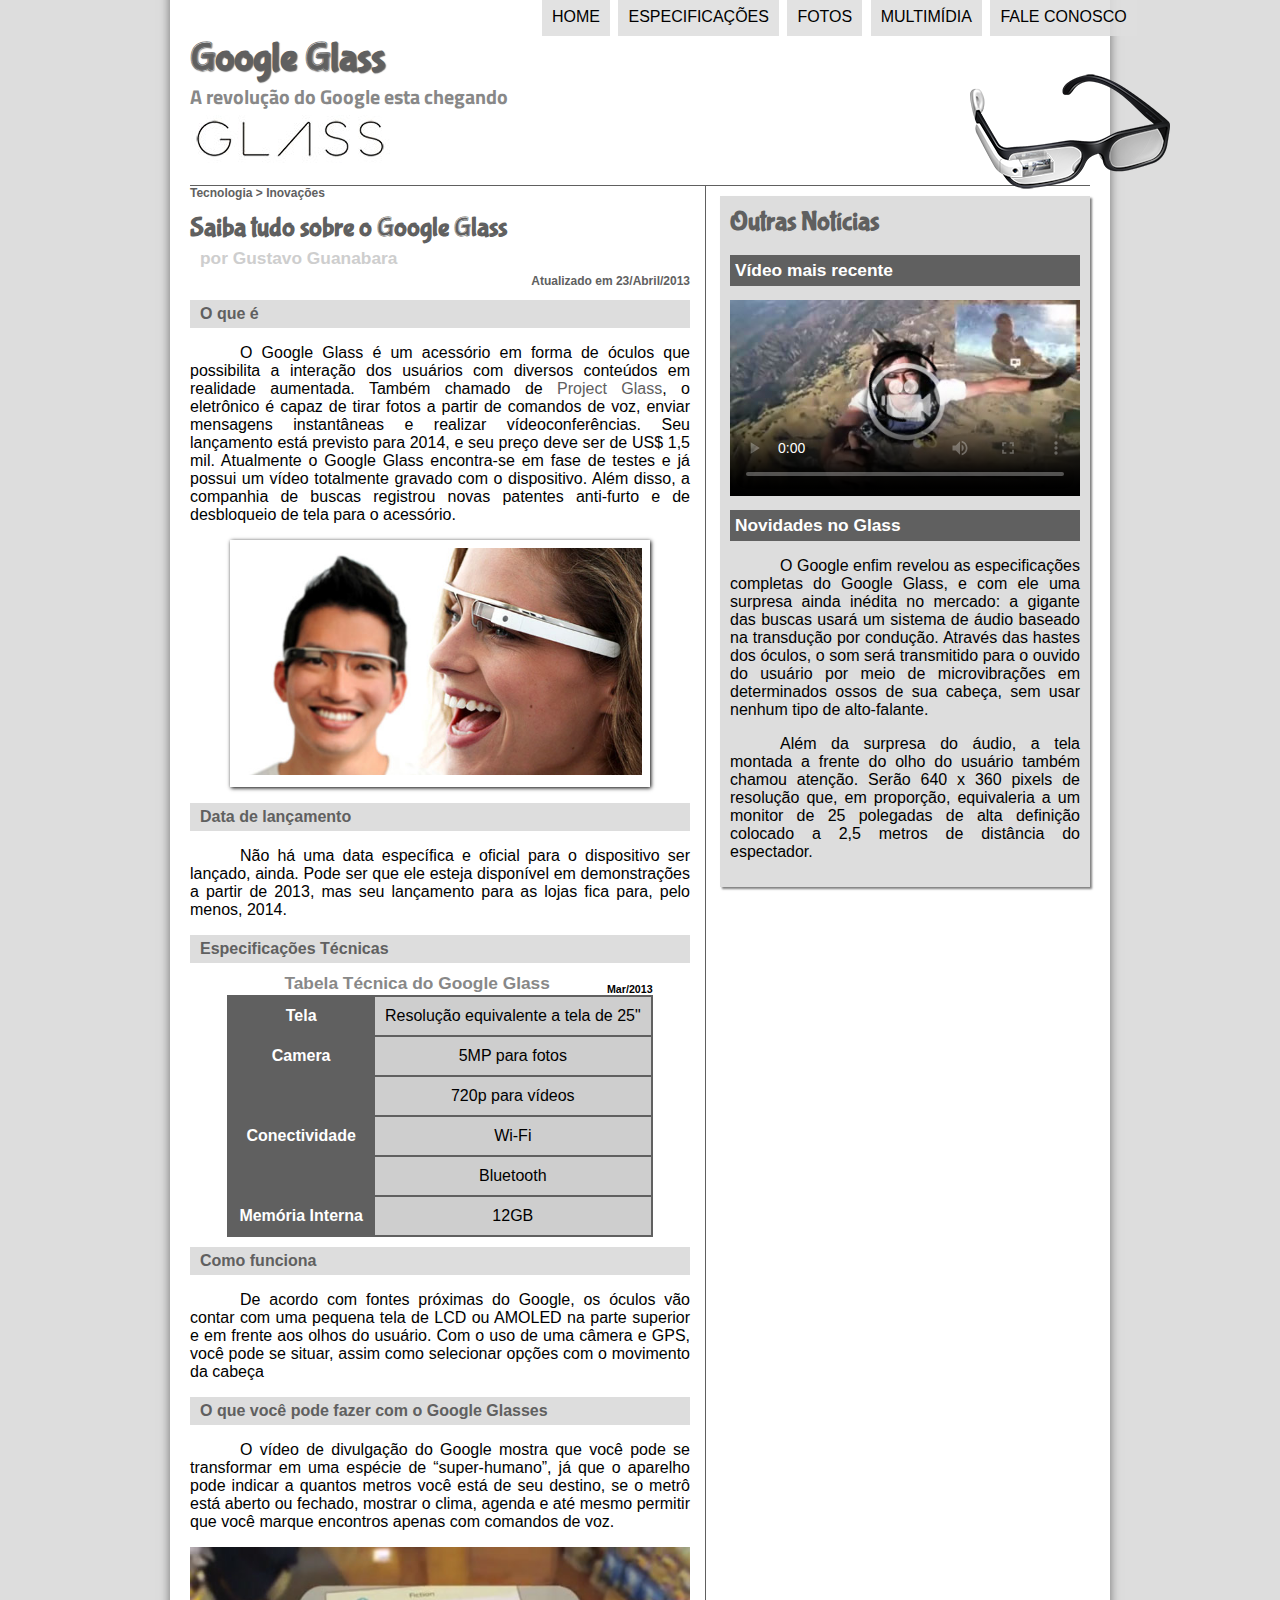
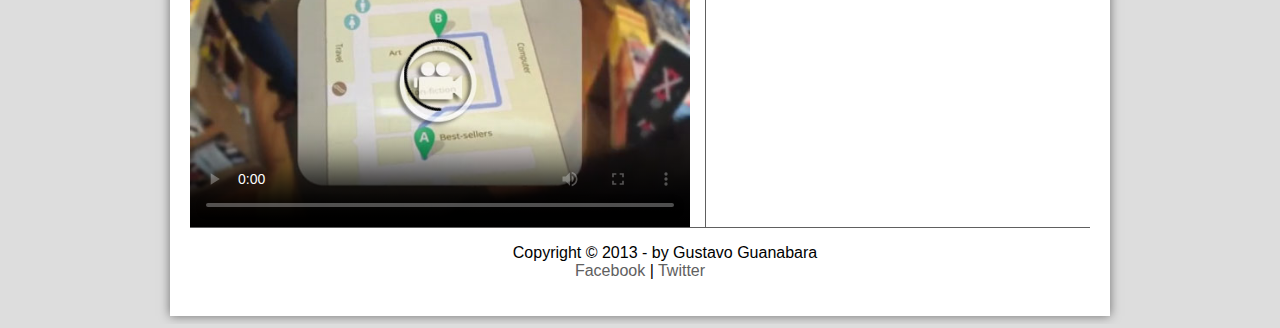
<file: index.html>
<!DOCTYPE html>
<html lang="pt-br">
<head>
    <meta charset="UTF-8">
    <meta http-equiv="X-UA-Compatible" content="IE=edge">
    <meta name="viewport" content="width=device-width, initial-scale=1.0">
    <title>Tudo sobre Google Glass</title>
   <link rel="stylesheet"  href="_css/estilo.css">

</head>
<script src="_javascript/funcoes.js" src="_javascript/funcoes.js"></script>

<body>
    <div id="interface">
       
        <header id="cabecalho">
        <hgroup>
        <h1> Google Glass</h1>
        <h2> A revolução do Google esta chegando</h2>
    </hgroup>
   <img id="icone" src="_imagens/glass-oculos-preto-peq.png"  alt="oculos glass preto pequeno">

<nav id="menu">

<h1>Menu Principal</h1>
    <ul>
    <li onmouseover="mudaFoto('_imagens/home.png')" onmouseout="mudaFoto('_imagens/glass-oculos-preto-peq.png')"><a href="index.html">Home</a></li>
    <li onmouseover="mudaFoto('_imagens/especificacoes.png')" onmouseout="mudaFoto('_imagens/glass-oculos-preto-peq.png')"><a href="specs.html">Especificações</a></li>
    <li onmouseover="mudaFoto('_imagens/fotos.png')" onmouseout="mudaFoto('_imagens/glass-oculos-preto-peq.png')"><a href="fotos.html">Fotos</a></li>
    <li onmouseover="mudaFoto('_imagens/multimidia.png')" onmouseout="mudaFoto('_imagens/glass-oculos-preto-peq.png')"><a href="multimidia.html">Multimídia</a></li>
    <li onmouseover="mudaFoto('_imagens/contato.png')" onmouseout="mudaFoto('_imagens/glass-oculos-preto-peq.png')"><a href="fale-conosco.html">Fale conosco</a></li>
    </ul>
</nav>
</header>

    <section id="corpo">

 <article id="noticiaprincipal">   
 <header id="cabecalhoartigo">
<hgroup>
<h3>Tecnologia > Inovações</h3>
<h1>Saiba tudo sobre o Google Glass</h1>
<h2>por Gustavo Guanabara</h2>
<h3 class="direita" >Atualizado em 23/Abril/2013</h3>
</hgroup>
</header>


<h2>O que é</h2>
<p>O Google Glass é um acessório em forma de óculos que possibilita a interação dos usuários com diversos conteúdos em realidade aumentada. Também chamado de <a href ="http://glass.google.com" target="_blank"> Project Glass</a>, o eletrônico é capaz de tirar fotos a partir de comandos de voz, enviar mensagens instantâneas e realizar vídeo&shy;conferências. Seu lançamento está previsto para 2014, e seu preço deve ser de US$ 1,5 mil. Atualmente o Google Glass encontra-se em fase de testes e já possui um vídeo totalmente gravado com o dispositivo. Além disso, a companhia de buscas registrou novas patentes anti-furto e de desbloqueio de tela para o acessório.</p>


<figure class="foto-legenda">
<img src="_imagens/glass-quadro-homem-mulher.jpg"  >

<figcaption>
    <h3> Google Glass</h3>
    <p> uma nova maneira de ver o mundo </p>

</figcaption>
</figure>

<h2>Data de lançamento</h2>
<p>Não há uma data específica e oficial para o dispositivo ser lançado, ainda. Pode ser que ele esteja disponível em demonstrações a partir de 2013, mas seu lançamento para as lojas fica para, pelo menos, 2014.</p>

<h2>Especificações Técnicas</h2>
<table id="tabelaspec">

<caption>Tabela Técnica do Google Glass <span>Mar/2013</span></caption>

<tr><td class="ce">Tela</td><td class="cd">Resolução equivalente a tela de 25"</td></tr>
<tr><td rowspan="2" class="ce">Camera</td><td class="cd">5MP para fotos </td></tr>
<tr><td class="cd">720p para vídeos</td></tr>
<tr><td rowspan="2" class="ce">Conectividade</td><td class="cd">Wi-Fi </td></tr>
<tr><td class="cd">Bluetooth</td></tr>
<tr><td class="ce">Memória Interna</td><td class="cd">12GB</td></tr>
</table>

<h2>Como funciona</h2>
<p>De acordo com fontes próximas do Google, os óculos vão contar com uma pequena tela de LCD ou AMOLED na parte superior e em frente aos olhos do usuário. Com o uso de uma câmera e GPS, você pode se situar, assim como selecionar opções com o movimento da cabeça</p>

<h2>O que você pode fazer com o Google Glasses</h2>
<p>O vídeo de divulgação do Google mostra que você pode se transformar em uma espécie de “super-<wbr/>humano”, já que o aparelho pode indicar a quantos metros você está de seu destino, se o metrô está aberto ou fechado, mostrar o clima, agenda e até mesmo permitir que você marque encontros apenas com comandos de voz.</p>


<video id="filme1" controls="controls" poster="_imagens/video-mini01.jpg"> 
    <source id="_media/one-day.mp4" type="video/mp4"/>  
</video>


</article> 
</section>

<aside id="lateral">

<h1>Outras Notícias</h1>
<h2>Vídeo mais recente</h2>

<video id="filme2" controls="controls" poster="_imagens/video-mini02.jpg"> 
    <source id="_media/how-it-feels.mp4" type="video/mp4"/>  
</video>

<h2>Novidades no Glass</h2>
<p>O Google enfim revelou as especificações completas do Google Glass, e com ele uma surpresa ainda inédita no mercado: a gigante das buscas usará um sistema de áudio baseado na transdução por condução. Através das hastes dos óculos, o som será transmitido para o ouvido do usuário por meio de microvibrações em determinados ossos de sua cabeça, sem usar nenhum tipo de alto-falante.</p>

<p>Além da surpresa do áudio, a tela montada a frente do olho do usuário também chamou atenção. Serão 640 x 360 pixels de resolução que, em proporção, equivaleria a um monitor de 25 polegadas de alta definição colocado a 2,5 metros de distância do espectador.</p>

</aside>
<footer id="rodape">

<p>Copyright &copy; 2013 - by Gustavo Guanabara <br/>
<a href="http://facebook.com/cursosemvideo" target="_blank"> Facebook</a> |
 <a href="http://twitter.com/cursosemvideo" target="_blank"> Twitter </a></p> 
</footer>
</div>
</body>
</html>
</file>
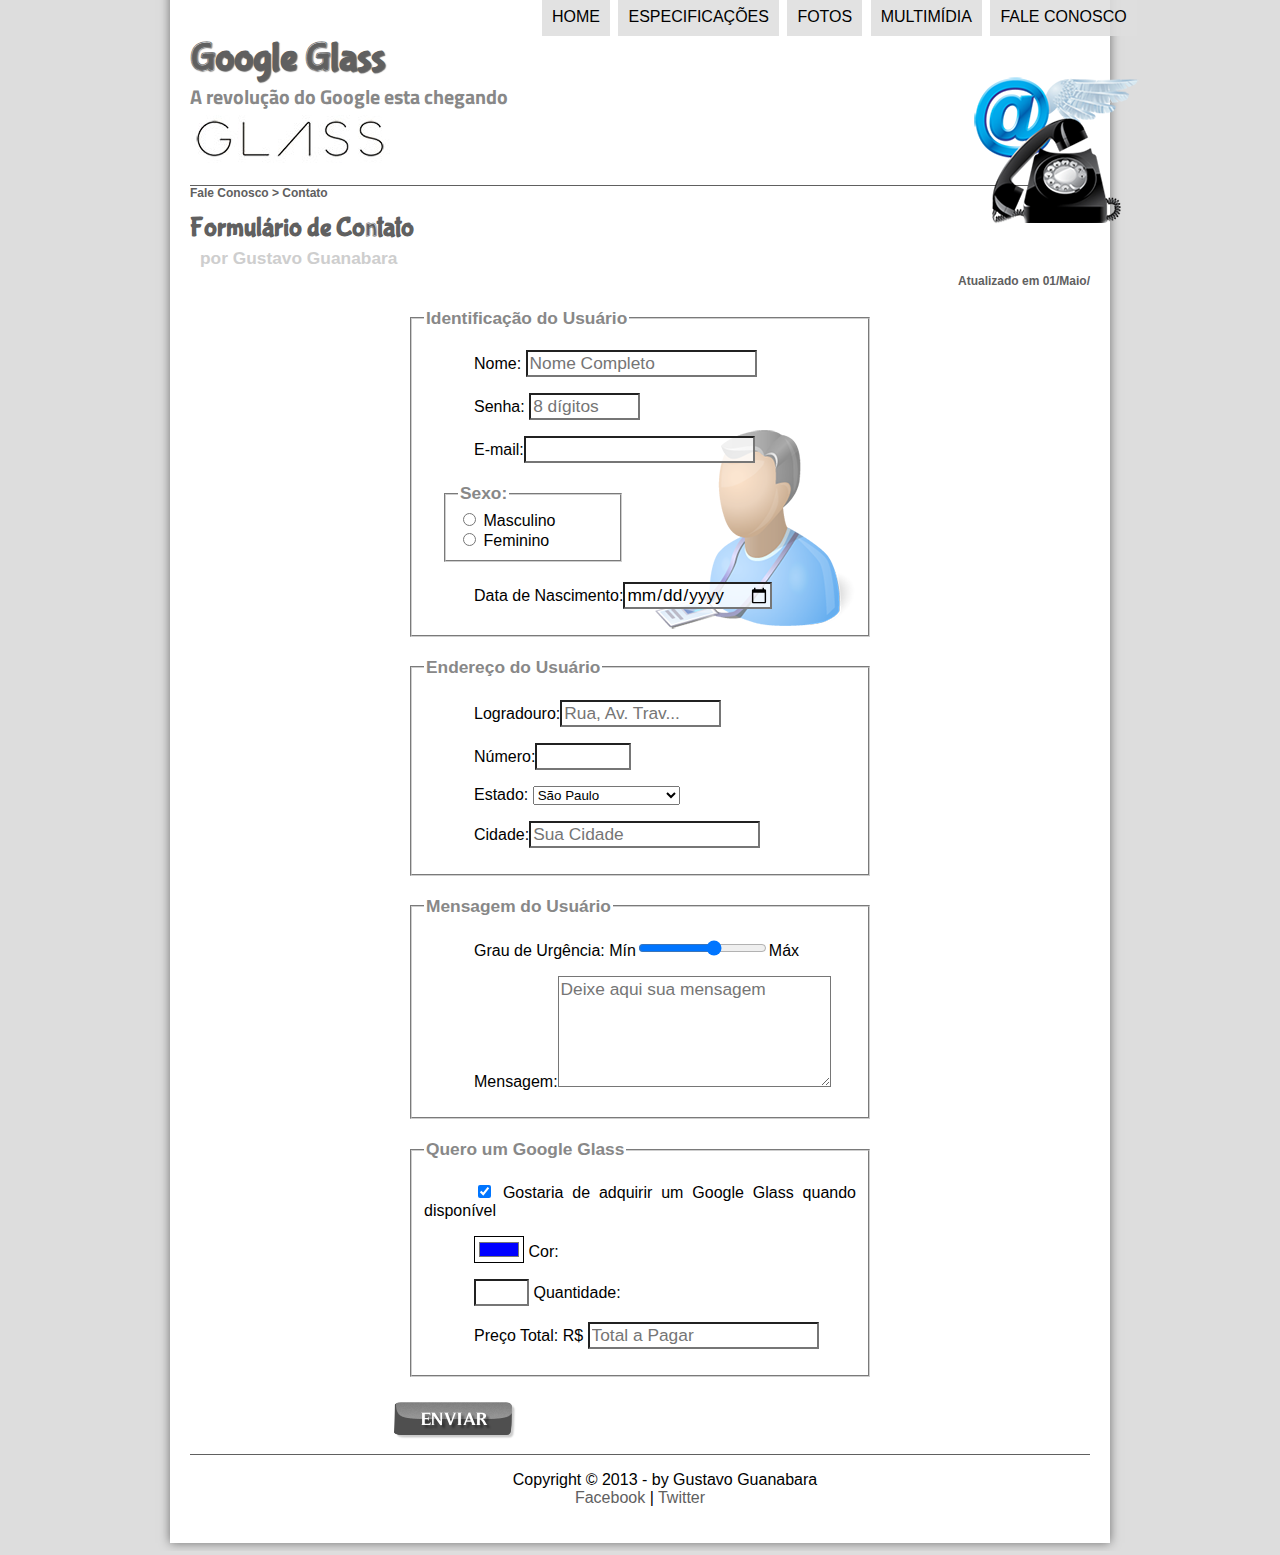
<file: fale-conosco.html>
<!DOCTYPE html>
<html lang="pt-br">
<head>
    <meta charset="UTF-8">
    <title>Tudo sobre Google Glass</title>
   <link rel="stylesheet"  href="_css/estilo.css"/>
   <link rel="stylesheet" href="_css/form.css"/>
</head>
<script src="_javascript/funcoes.js" src="_javascript/funcoes.js"></script>
<script>
    function calc_total() {
        var qtd = parseInt(document.getElementById('cQtd').value);
        tot = qtd * 1500;
        document.getElementById('cTot').value = tot;
    }
</script>

<body>
    <div id="interface">
       
        <header id="cabecalho">
        <hgroup>
        <h1> Google Glass</h1>
        <h2> A revolução do Google esta chegando</h2>
    </hgroup>

   <img id="icone" src="_imagens/contato.png"  alt="contato google glass">
<nav id="menu">

<h1>Menu Principal</h1>
    <ul>
    <li onmouseover="mudaFoto('_imagens/home.png')" onmouseout="mudaFoto('_imagens/contato.png')"><a href="index.html">Home</a></li>
    <li onmouseover="mudaFoto('_imagens/especificacoes.png')" onmouseout="mudaFoto('_imagens/contato.png')"><a href="specs.html">Especificações</a></li>
    <li onmouseover="mudaFoto('_imagens/fotos.png')" onmouseout="mudaFoto('_imagens/contato.png')"><a href="fotos.html">Fotos</a></li>
    <li onmouseover="mudaFoto('_imagens/multimidia.png')" onmouseout="mudaFoto('_imagens/contato.png')"><a href="multimidia.html">Multimídia</a></li>
    <li onmouseover="mudaFoto('_imagens/contato.png')" onmouseout="mudaFoto('_imagens/contato.png')"><a href="fale-conosco.html">Fale conosco</a></li>
    </ul>
</nav>
</header>

<section id="corpo-full">
    <article id="noticiaprincipal">
        <header id="cabecalhoartigo">
       <hgroup>

       <h3>Fale Conosco > Contato</h3>
        <h1>Formulário de Contato</h1>
        <h2>por Gustavo Guanabara</h2>
        <h3 class="direita">Atualizado em 01/Maio/</h3>
    </hgroup>
</header>

        <form method="post" id="fContato" action="mailto:contato@cursoemvideo.com" oninput="calc_total();" >

    <fieldset id="usuario"><legend>Identificação do Usuário</legend> 
    <p><label id="cNome" >Nome:</label>
    <input type="text" name="tNome" id="cNome" size="20" maxlength="30" placeholder="Nome Completo"/></p> <!-- maxlength é qtos caracteres a caixa aceita-->
    <p><label for="cSenha">Senha:</label> <input type="password" name="tSenha" id="cSenha" size="8" maxlength="8" placeholder="8 dígitos"/> </p>
    <p><label for="cMail"> E-mail:</label><input type="email" name="tMail" id="cMail" size="20" maxlength="40"/> </p>
    <fieldset id="sexo"> <legend> Sexo:</legend>
        <input type="radio" name="tSexo" id="cMasc"/> <label for="cMasc" >Masculino </label> <br/>
        <input type="radio" name="tSexo" id="cFem"/> <label for="cFem" >Feminino</label> <!-- label é pra poder clicar na palavra e não só na bolinha, aumenta o campo onde pode clicar, é bom pra celular. É semantico tbm-->
    </fieldset>
    <p><label for="cNasc">Data de Nascimento:</label><input type="date" name="tNasc" id="cNascs"/></p>
    </fieldset>

    <fieldset id="endereco"><legend>Endereço do Usuário</legend> 
    <p><label for="cRua">Logradouro:</label><input type="text" name="tRua" id="cRua" size="13" maxlength="80" placeholder="Rua, Av. Trav..." /></p>
    <p><label for="cNum">Número:</label><input type="number" name="tNum" id="cNum" min="0" max="99999" /> </p>
    <p><label for="cEst"> Estado:</label> <select name="tEst" id="cEst"> 
            <optgroup label="Região Sudeste"><option value="RJ">Rio de Janeiro</option>
            <option value="SP"selected>São Paulo</option>
            <option value="MG" >Minas Gerais</option></optgroup>

            <optgroup label="região Sul"><option value="PR">Paraná</option>
            <option value="SC">Santa Catarina</option>
            <option value="RS">Rio Grande do Sul</option></optgroup>
    </select></p>
    <p><label for="cCid"> Cidade:</label><input type="text" name="tCid" maxlength="40" size="20" placeholder="Sua Cidade" list="cidades"> </p>
    <datalist id="cidades">
        <option value="Rio de Janeiro"></option>
        <option value="Nova Iguaço"></option>
        <option value="Niterói"></option>
        <option value="Belford Roxo"></option>
    </datalist>
    </fieldset>

    <fieldset id="mensagem"><legend>Mensagem do Usuário</legend> 
    <p><label for="cUrg"> Grau de Urgência:</label>
    Mín<input type="range" name="tUrg" id="cUrg" min="0" max="10" step="2"/>Máx</p>
    <p><label for="cMsg"> Mensagem:</label><textarea name="tMsg" id="cMsg" cols="25" rows="5" placeholder="Deixe aqui sua mensagem" ></textarea> </p>
    </fieldset>

    <fieldset id="pedido"><legend>Quero um Google Glass</legend> 
    <p><input type="checkbox" name="tPed" id="cPed" checked/>
        <label for="cPed"> Gostaria de adquirir um Google Glass quando disponível</label></p>
    <p><input type="color" name="tCor" id="cCor" value="#0000ff"/>
        <label for="cCor"> Cor:</label></p>
    <p><input type="number" name="tQtd" id="cQtd" min="0" max="5" />
        <label for="cQtd"> Quantidade:</label></p>
    <p><label for="cTot"> Preço Total: R$</label>
    <input type="text" name="tTot" id="cTot" placeholder="Total a Pagar" readonly /></p>
    </fieldset>
   
<input type="image" name="tEnviar" src="_imagens/botao-enviar.png" />
        </form>

    </article>
</section>

<footer id="rodape">

    <p>Copyright &copy; 2013 - by Gustavo Guanabara <br/>
    <a href="http://facebook.com/cursosemvideo" target="_blank"> Facebook</a> |
     <a href="http://twitter.com/cursosemvideo" target="_blank"> Twitter </a></p> 
    </footer>
    </div>
    </body>
    </html>
</file>
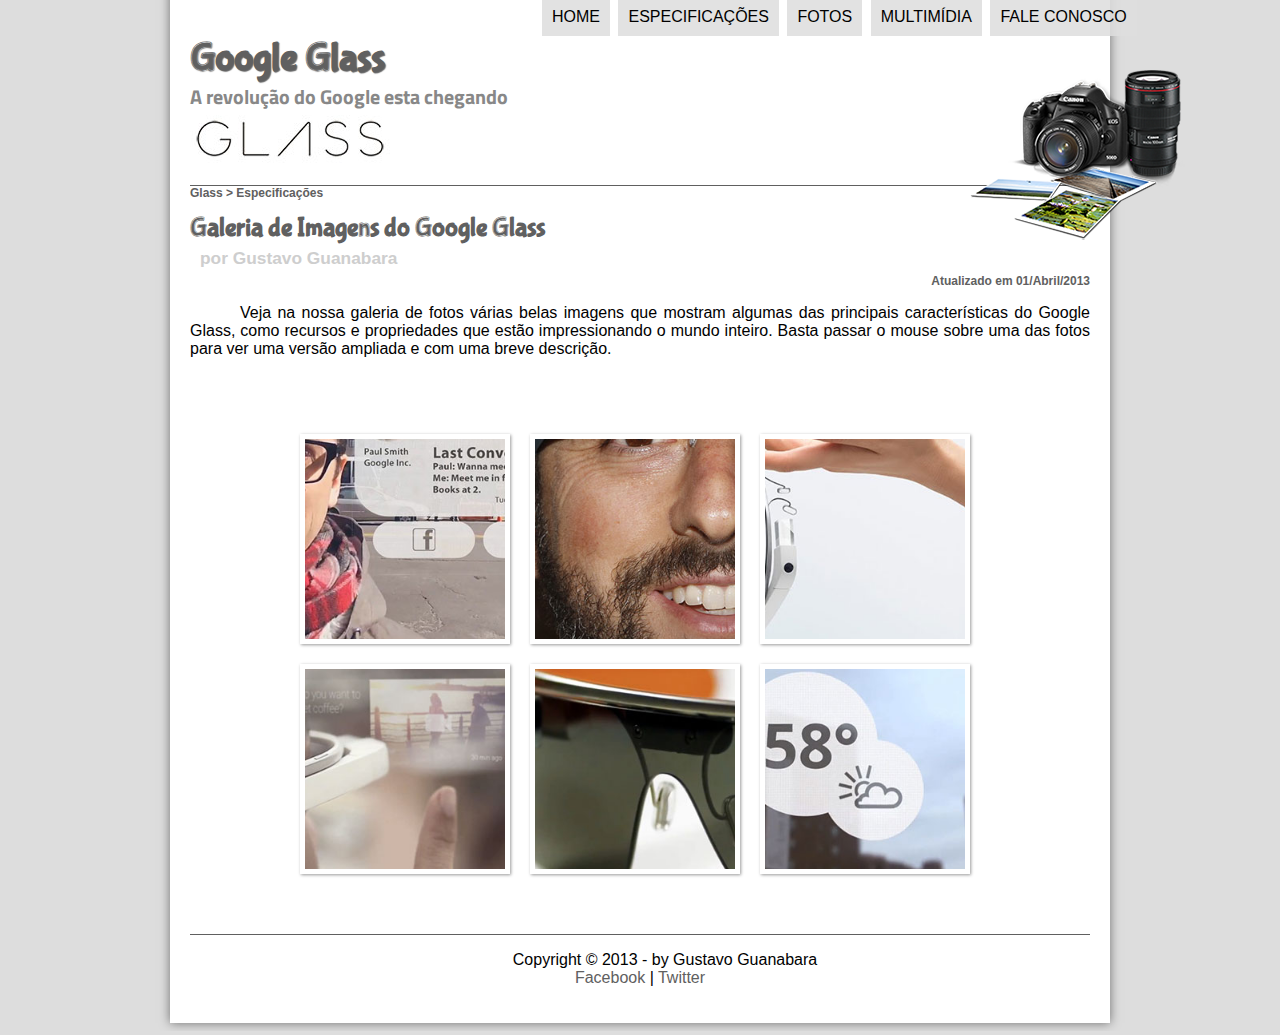
<file: fotos.html>
<!DOCTYPE html>
<html lang="pt-br">
<head>
    <meta charset="UTF-8">
    <title>Tudo sobre Google Glass</title>
   <link rel="stylesheet"  href="_css/estilo.css">
   <link rel="stylesheet" href="_css/fotos.css"/>

</head>
<script src="_javascript/funcoes.js" src="_javascript/funcoes.js"></script>

<body>
    <div id="interface">
       
        <header id="cabecalho">
        <hgroup>
        <h1> Google Glass</h1>
        <h2> A revolução do Google esta chegando</h2>
    </hgroup>
   <img id="icone" src="_imagens/fotos.png"  alt="Imagem de camera canon">

<nav id="menu">

<h1>Menu Principal</h1>
    <ul>
    <li onmouseover="mudaFoto('_imagens/home.png')" onmouseout="mudaFoto('_imagens/fotos.png')"><a href="index.html">Home</a></li>
    <li onmouseover="mudaFoto('_imagens/especificacoes.png')" onmouseout="mudaFoto('_imagens/fotos.png')"><a href="specs.html">Especificações</a></li>
    <li onmouseover="mudaFoto('_imagens/fotos.png')" onmouseout="mudaFoto('_imagens/fotos.png')"><a href="fotos.html">Fotos</a></li>
    <li onmouseover="mudaFoto('_imagens/multimidia.png')" onmouseout="mudaFoto('_imagens/fotos.png')"><a href="multimidia.html">Multimídia</a></li>
    <li onmouseover="mudaFoto('_imagens/contato.png')" onmouseout="mudaFoto('_imagens/fotos.png')"><a href="fale-conosco.html">Fale conosco</a></li>
    </ul>
</nav>
</header>


<section ir="corpo-full">
    <article id="noticiaprincipal">
    <header id="cabecalhoartigo">
        <hgroup>
        <h3>Glass > Especificações</h3>
        <h1>Galeria de Imagens do Google Glass</h1>
        <h2>por Gustavo Guanabara</h2>
        <h3 class="direita"> Atualizado em 01/Abril/2013</h3>
    </hgroup>
    </header>



<p>Veja na nossa galeria de fotos várias belas imagens que mostram algumas das principais características do Google Glass, como recursos e propriedades que estão impressionando o mundo inteiro. Basta passar o mouse sobre uma das fotos para ver uma versão ampliada e com uma breve descrição.</p>

<ul id="albumfotos">
    <li id="foto01"><span>- Agenda e lembretes</span></li>
    <li id="foto02"><span>- Sergey Brin usando o Glass</span></li>
    <li id="foto03"><span>- Leve e compacto</span></li>
    <li id="foto04"><span>- Sensação de uma tela de 50"</span></li>
    <li id="foto05"><span>- Vários tipos de lente</span></li>
    <li id="foto06"><span>- Informações importantes</spam></li>
</ul>

</article>
</section>
<footer id="rodape">

    <p>Copyright &copy; 2013 - by Gustavo Guanabara <br/>
    <a href="http://facebook.com/cursosemvideo" target="_blank"> Facebook</a> |
     <a href="http://twitter.com/cursosemvideo" target="_blank"> Twitter </a></p> 
    </footer>
    </div>
    </body>
    </html>
</file>
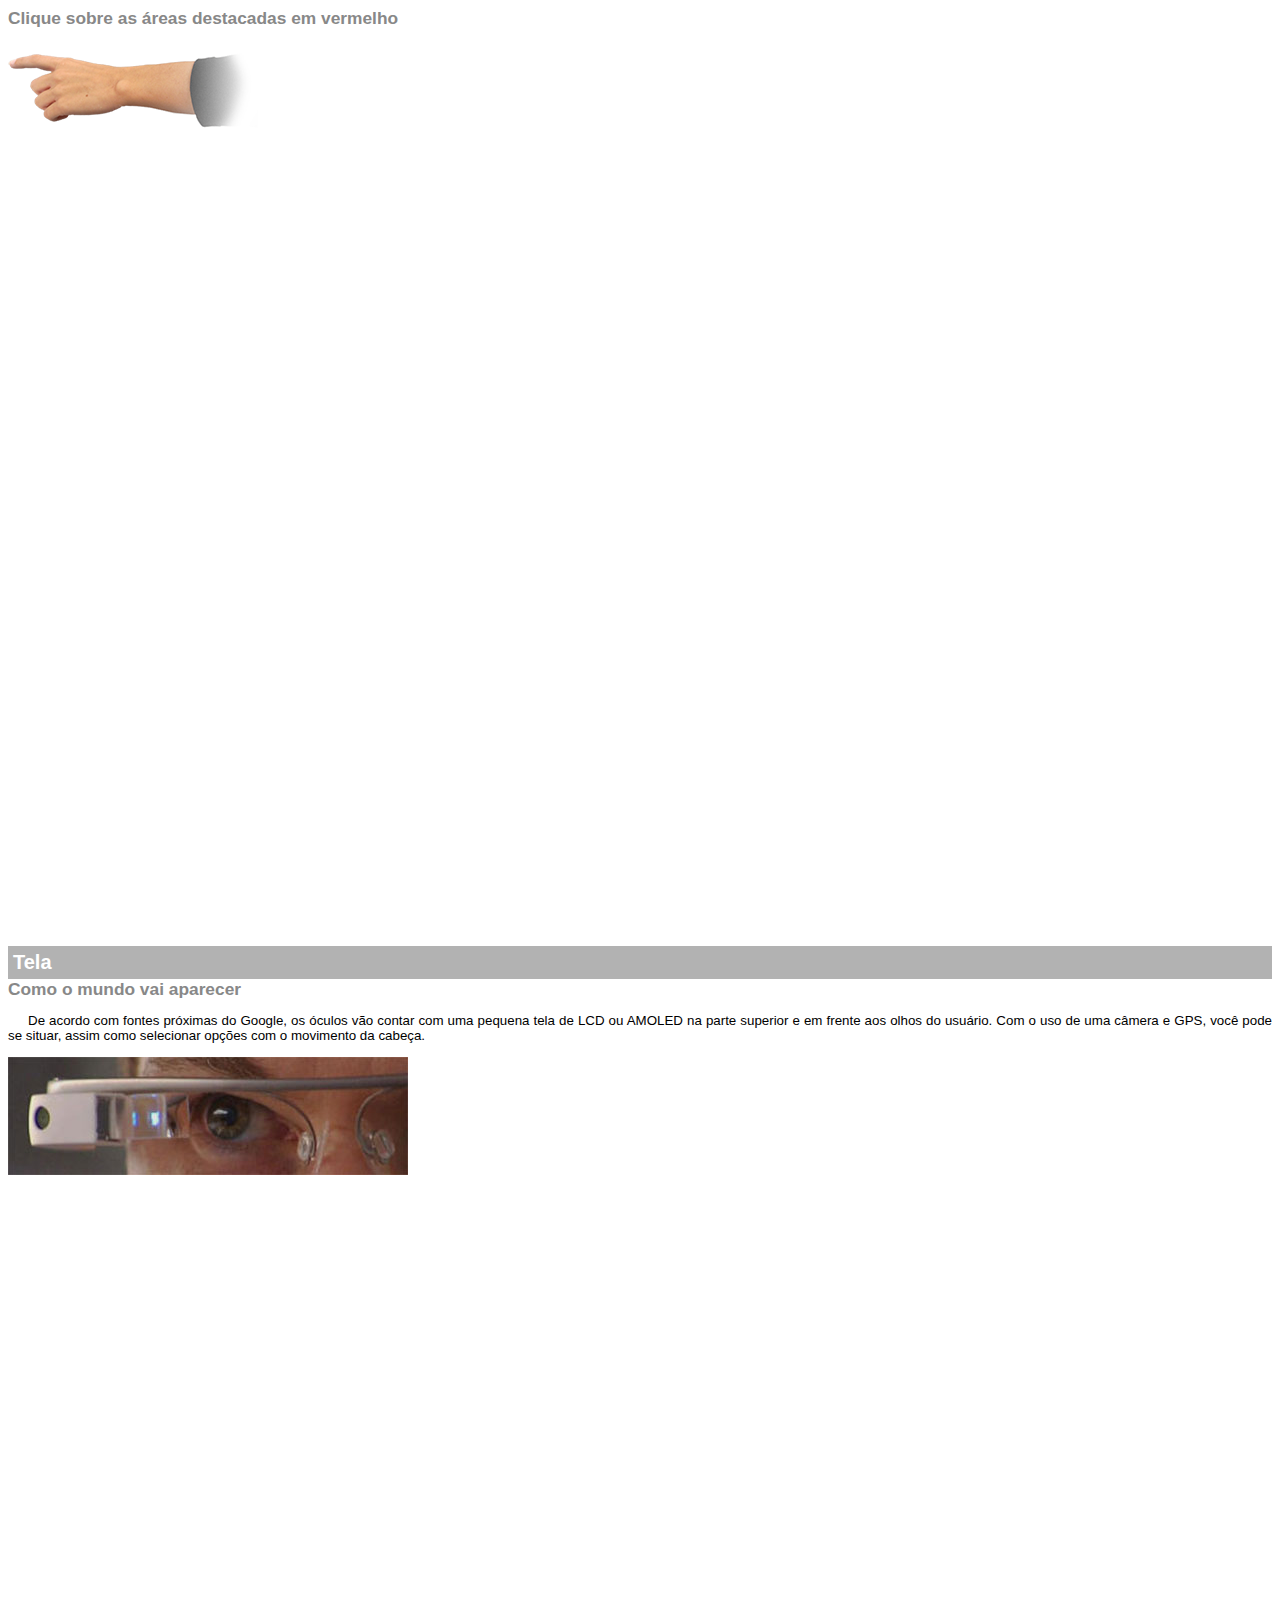
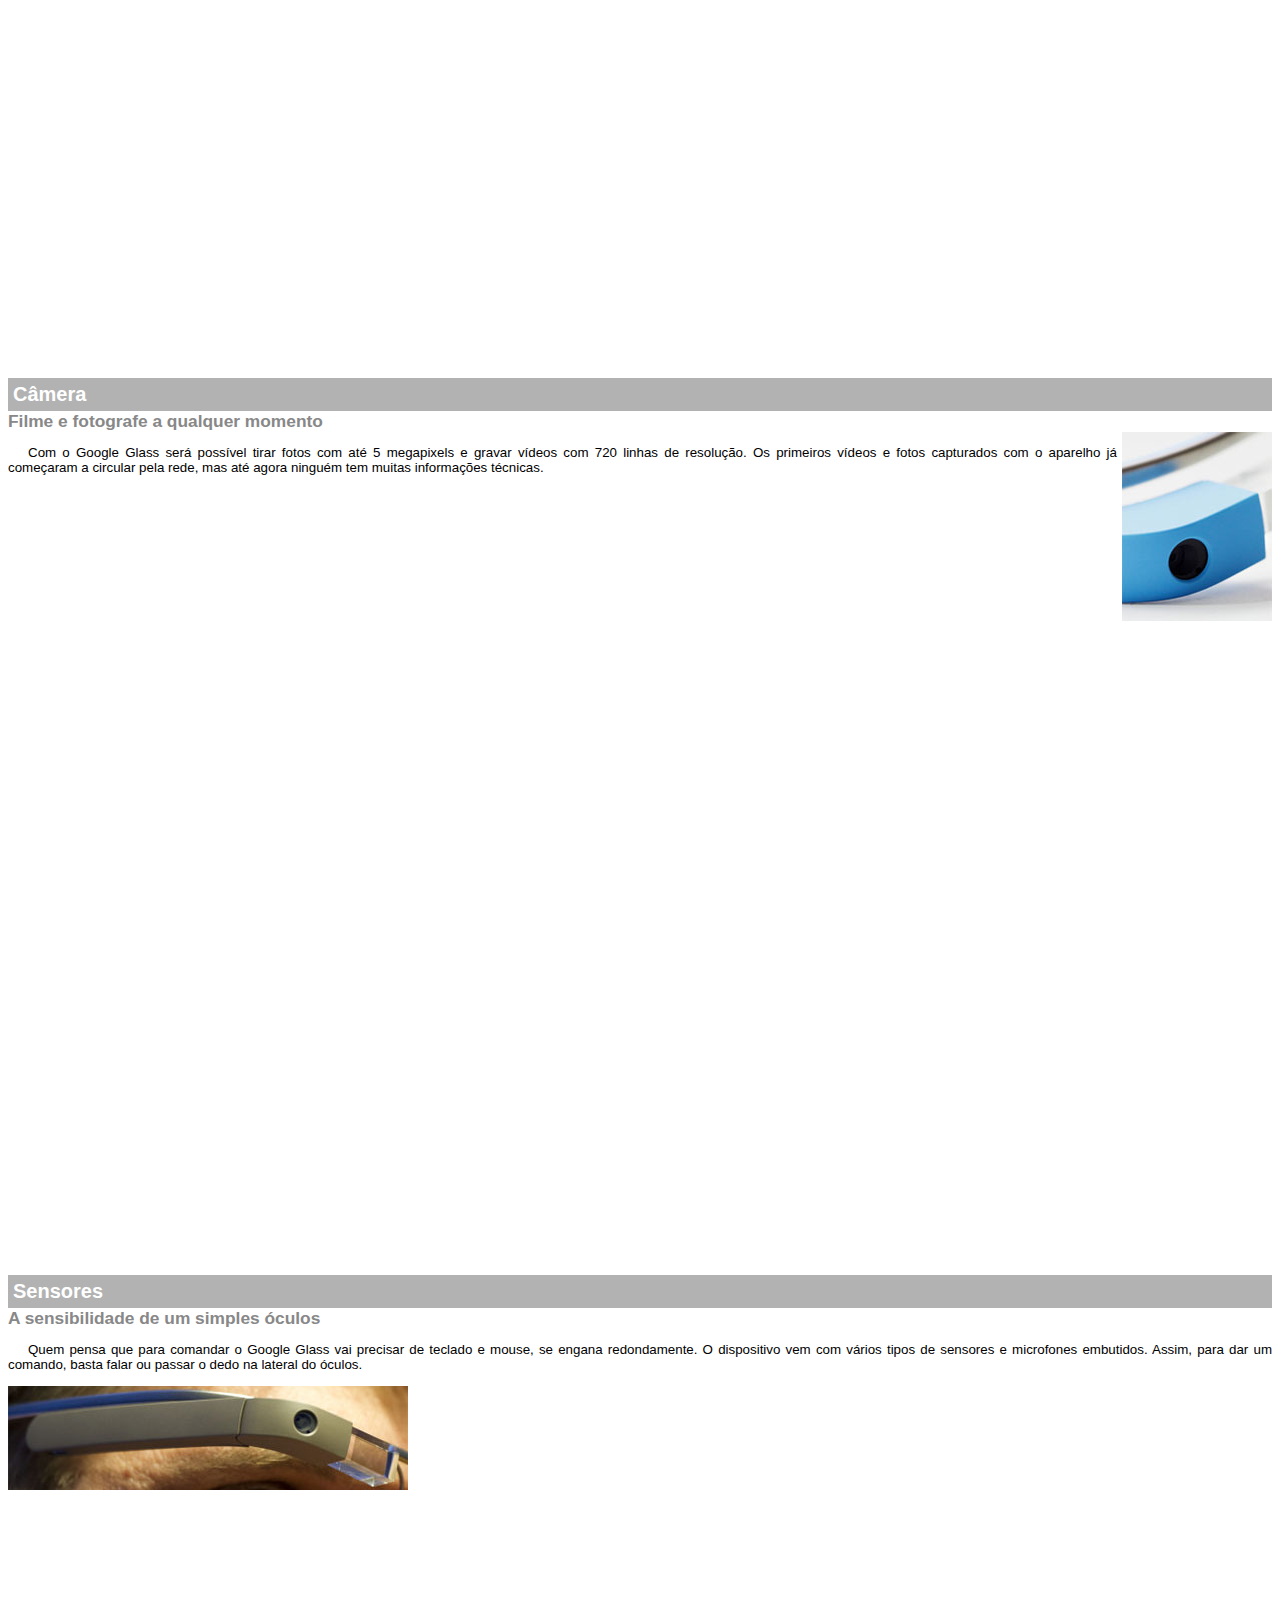
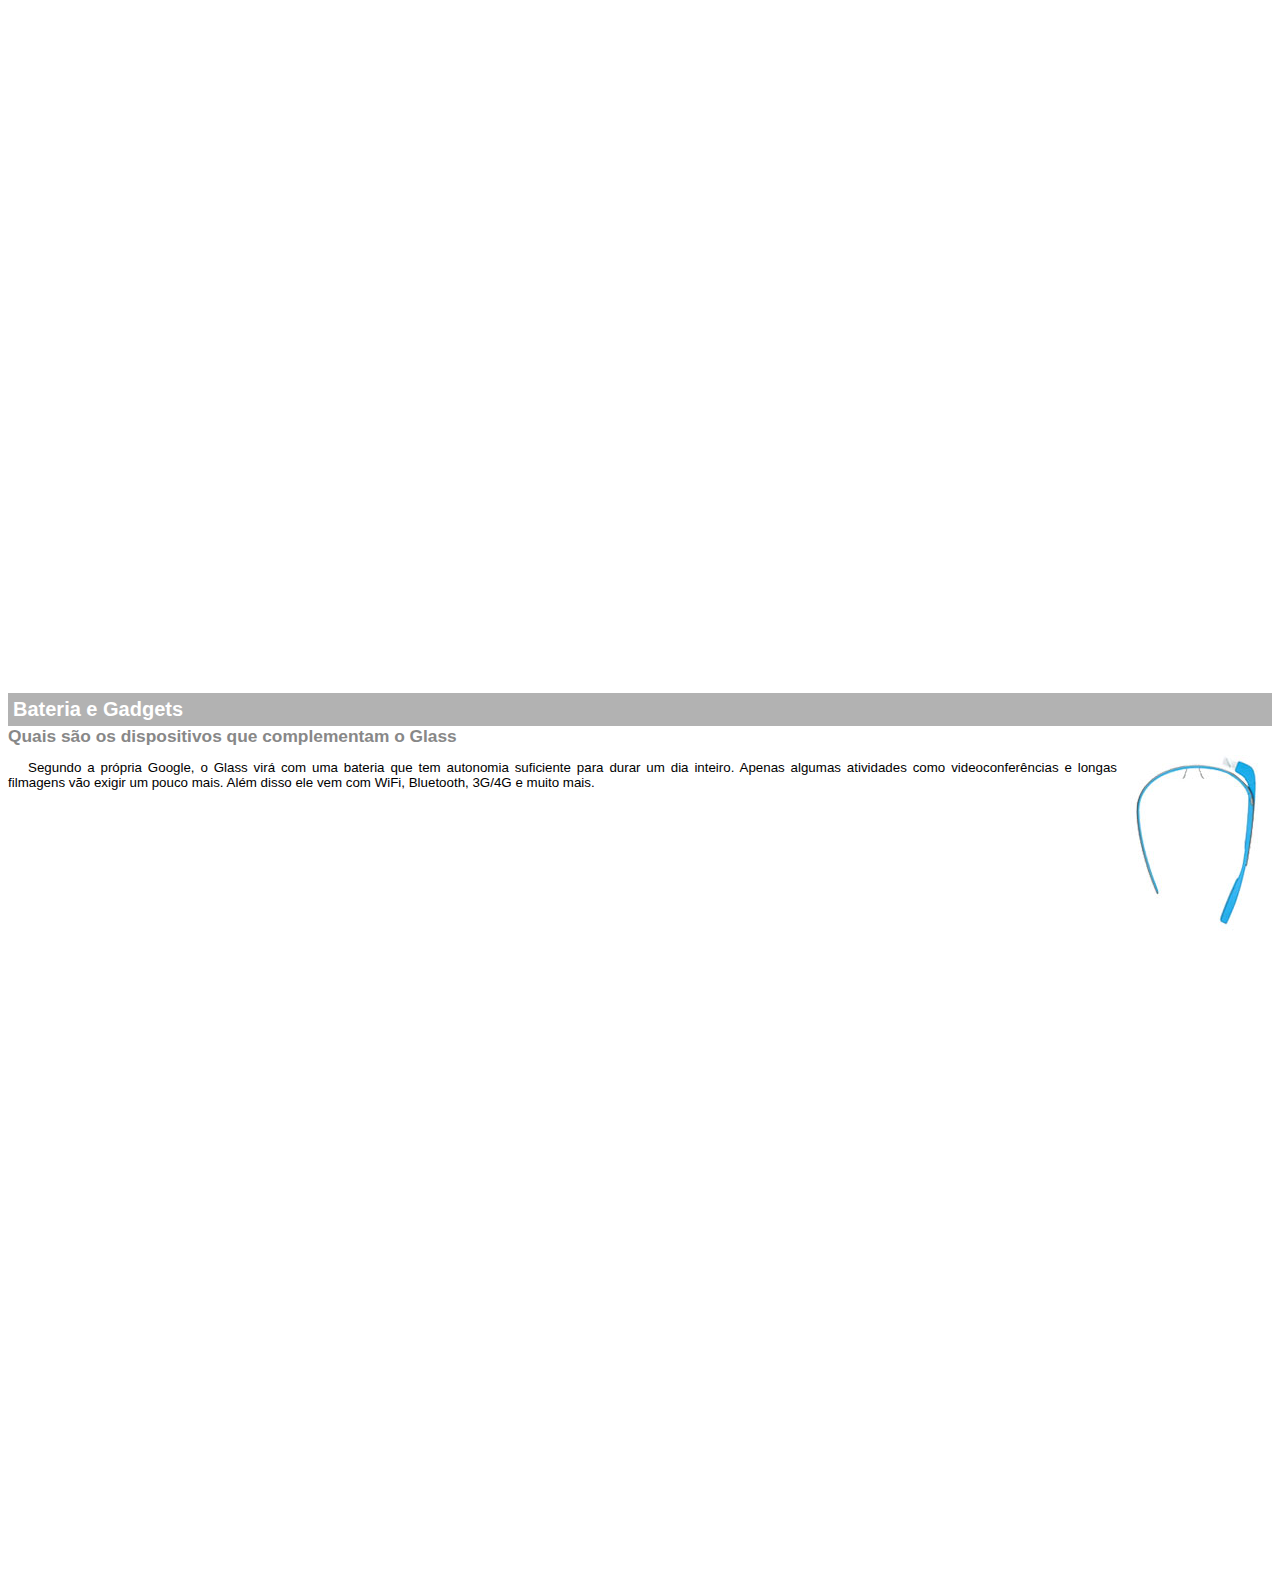
<file: google-glass.html>
<!DOCTYPE html>

<html>
    <head>
        <meta charset="UTF-8">
        <title> Informações sobre Google Glass</title>
        <style>
            body {
                font-family: Arial;
                font-size: 10pt;
            }
            p {
                text-align: justify;
                text-indent: 20px;
            }
            article h1 {
                font-size: 15pt;
                color: #ffffff;
                background-color: rgba(0,0,0,0.3);
                padding: 5px;
                margin: 0px;
            }
            article h2 {
                font-size: 13pt;
                color: #888888;
                margin: 0px;
            }
            article {
                margin-bottom: 800px;
            }
            img.img-dir {
                display: block;
                float: right;
                margin-left: 5px;
            }
        </style>
    </head>
    <body>
<article id="topo">
    <header> <h2>Clique sobre as áreas destacadas em vermelho</h2></header>
<img src="_imagens/mao.png" alt="Mão apontando para a esquerda"/>
</article>

<article id="tela">
<header>
    <h1>Tela</h1>
    <h2>Como o mundo vai aparecer</h2></header>
<p>De acordo com fontes próximas do Google, os óculos vão contar com uma pequena tela de LCD ou AMOLED na parte superior e em frente aos olhos do usuário. Com o uso de uma câmera e GPS, você pode se situar, assim como selecionar opções com o movimento da cabeça.</p>
<img src="_imagens/det-tela.jpg" alt="Tela do Google Glass"/>
</article>

<article id="camera">
<header>
    <h1>Câmera</h1>
    <h2>Filme e fotografe a qualquer momento</h2></header>
<img src="_imagens/det-camera.jpg" class="img-dir" alt="Camera do Google Glass"/>
<p>Com o Google Glass será possível tirar fotos com até 5 megapixels e gravar vídeos com 720 linhas de resolução. Os primeiros vídeos e fotos capturados com o aparelho já começaram a circular pela rede, mas até agora ninguém tem muitas informações técnicas.</p>
</article>

<article id="sensores">
<header>
    <h1>Sensores</h1>
    <h2>A sensibilidade de um simples óculos</h2></header>
<p>Quem pensa que para comandar o Google Glass vai precisar de teclado e mouse, se engana redondamente. O dispositivo vem com vários tipos de sensores e microfones embutidos. Assim, para dar um comando, basta falar ou passar o dedo na lateral do óculos.</p>
<img src="_imagens/det-touch.jpg" alt="Sensores do Google Glass"/>
</article>

<article id="gadgets">
    <header>
    <h1>Bateria e Gadgets</h1>
    <h2>Quais são os dispositivos que complementam o Glass</h2></header>
<img src="_imagens/det-bateria.jpg" class="img-dir" alt="Bateria do Gloogle Glass"/>
<p>Segundo a própria Google, o Glass virá com uma bateria que tem autonomia suficiente para durar um dia inteiro. Apenas algumas atividades como videoconferências e longas filmagens vão exigir um pouco mais. Além disso ele vem com WiFi, Bluetooth, 3G/4G e muito mais.</p>
</article>

</body>
</html>
</file>
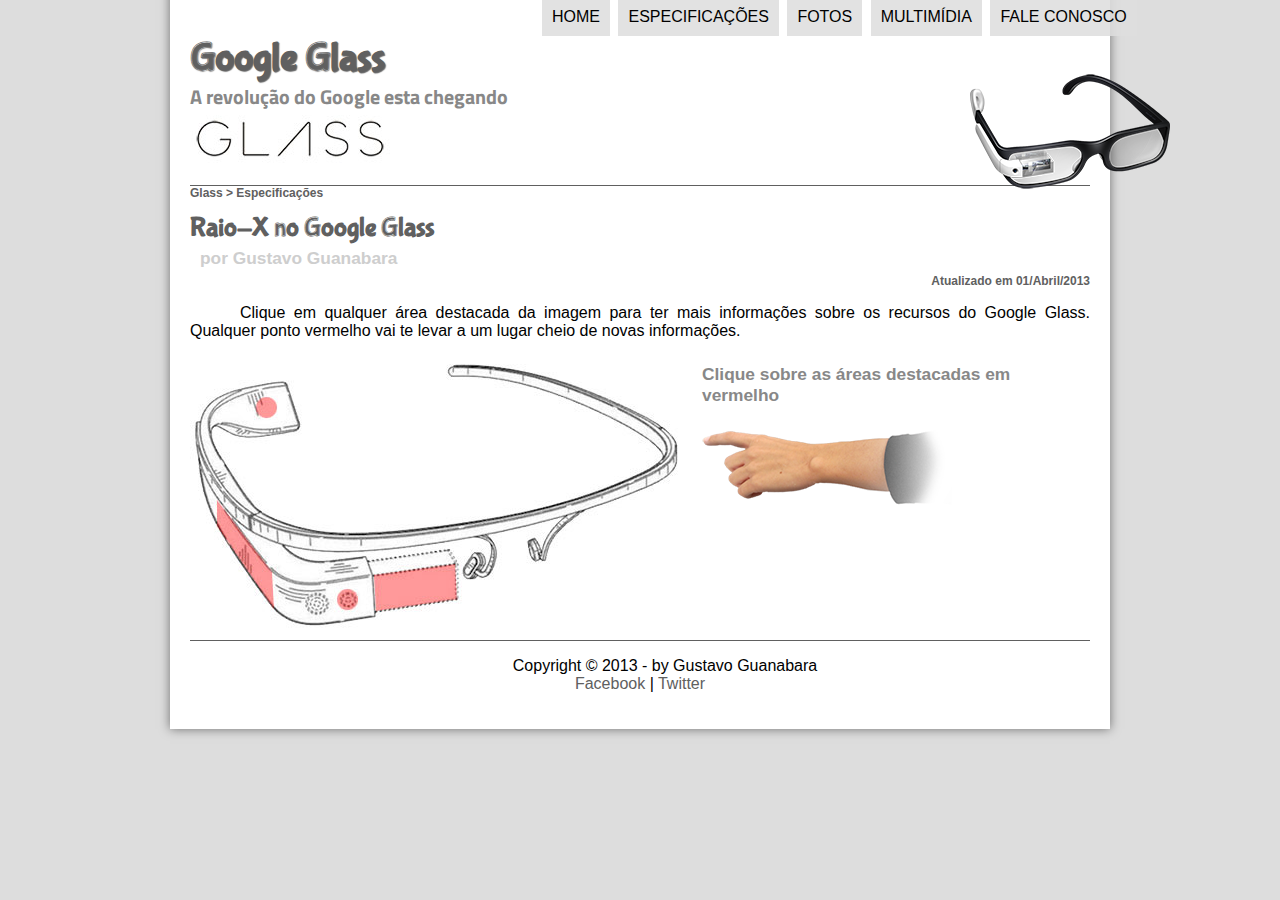
<file: specs.html>
<!DOCTYPE html>
<html lang="pt-br">
<head>
   <meta charset="UTF-8"/>
   <title>Tudo sobre Google Glass</title>
   <link rel="stylesheet"  href="_css/estilo.css"/>
   <link rel="stylesheet" href="_css/specs.css"/>
</head>
<script src="_javascript/funcoes.js"></script>
<body>
    <div id="interface">
       
        <header id="cabecalho">
        <hgroup>
        <h1> Google Glass</h1>
        <h2> A revolução do Google esta chegando</h2>
    </hgroup>

   <img id="icone" src="_imagens/glass-oculos-preto-peq.png"  alt="oculos glass preto pequeno">
    <nav id="menu">
    <h1>Menu Principal</h1>
    <ul type="disc">
        <li onmouseover="mudaFoto('_imagens/home.png')" onmouseout="mudaFoto('_imagens/especificacoes.png')"><a href="index.html">Home</a></li>
        <li onmouseover="mudaFoto('_imagens/especificacoes.png')" onmouseout="mudaFoto('_imagens/especificacoes.png')"><a href="specs.html">Especificações</a></li>
        <li onmouseover="mudaFoto('_imagens/fotos.png')" onmouseout="mudaFoto('_imagens/especificacoes.png')"><a href="fotos.html">Fotos</a></li>
        <li onmouseover="mudaFoto('_imagens/multimidia.png')" onmouseout="mudaFoto('_imagens/especificacoes.png')"><a href="multimidia.html">Multimídia</a></li>
        <li onmouseover="mudaFoto('_imagens/contato.png')" onmouseout="mudaFoto('_imagens/especificacoes.png')"><a href="fale-conosco.html">Fale conosco</a></li>
    </ul>
</nav>
</header>

<section ir="corpo-full">
    <article id="noticiaprincipal">
    <header id="cabecalhoartigo">
        <hgroup>
        <h3>Glass > Especificações</h3>
        <h1>Raio-X no Google Glass</h1>
        <h2>por Gustavo Guanabara</h2>
        <h3 class="direita"> Atualizado em 01/Abril/2013</h3>
    </hgroup>
    </header>

<p>Clique em qualquer área destacada da imagem para ter mais informações sobre os recursos do Google Glass. Qualquer ponto vermelho vai te levar a um lugar cheio de novas informações.</p>

<section id="conteudo">
<img src="_imagens/glass-esquema-marcado.jpg" usemap="#meumapa"/>
<map name="meumapa"> <!--Aqui é onde clica no oculos e vai direto pra explicação da imagem-->
    <area shape="rect" coords="179,202,270,260" href="google-glass.html#tela" target="janela"/> <!-- as coordenadas vc consegue no paint-->
    <area shape="circle" coords="158,243,12" href="google-glass.html#camera" target="janela" />
    <area shape="circle" coords="76,52,12" href="google-glass.html#gadgets" target="janela"/>
    <area shape="poly" coords="28,143,83,216,84,249,27,169" href="google-glass.html#sensores" target="janela"/>
</map>
<iframe src="google-glass.html" name="janela" id="framespec"></iframe>

</section>

</article>
</section>

<footer id="rodape">

    <p>Copyright &copy; 2013 - by Gustavo Guanabara <br/>
    <a href="http://facebook.com/cursosemvideo" target="_blank"> Facebook</a> |
     <a href="http://twitter.com/cursosemvideo" target="_blank"> Twitter </a></p> 
    </footer>
    </div>
    </body>
    </html>
</file>
<file: _css/estilo.css>
@charset "UTF-8";
@import url('https://fonts.googleapis.com/css2?family=Titillium+Web:wght@300&display=swap');
@font-face {
    font-family:'FonteLogo';
    src: url("../_fonts/bubblegum-sans-regular.otf");
}
body {
    font-family: arial, sans-serif;
    background-color: #dddddd;
    color: rgba (0, 0, 0, 1);
   }

div#interface {
    width: 900px;
    background-color: white;
    margin: -20px auto 0px auto;
    box-shadow: 0px 0px 10px rgba(0,0,0,0.5);
    padding: 20px;

   }

p  { text-align: justify;
    text-indent: 50px;
}
    
a {
    color: #606060;
    text-decoration: none;
}
a:hover {
    text-decoration: underline;
}


header#cabecalho img#icone {
    position: absolute;
    left: 970px ;
    top: 70px;
}

header#cabecalho {
  border-bottom: 1px #606060 solid;
  height: 150px;
  background: url("../_imagens/glass-logo-peq.jpg") no-repeat 0px 80px; /* logo Glass posicionamento */

}

header#cabecalho h1{
    font-family: 'FonteLogo', sans-serif;
    font-size: 30pt;
    color:#606060;
    text-shadow: 1px 1px 1px rgba(0,0,0,0.6);
    padding:0px ;
    margin-bottom: 0px;
}

header#cabecalho h2{
    font-family: 'Titillium Web', sans-serif;
    color:#888888;
    font-size: 15pt;
    padding:0px ;/*espaço interno do titulo*/
    margin-top: 0px;
}

    /* formatação de imagens e legendas*/

figure.foto-legenda {
    position: relative;
    border: 8px solid white;
    box-shadow: 1px 1px 4px black;
}

figure.foto-legenda img {
    width: 100%;
    height: 100%;
}
figure.foto-legenda figcaption{
    opacity: 0;
    position: absolute;
    top: 0px;
    background-color: rgba(0, 0, 0, 0.4);
    color: white;
    width: 100%;
    height: 100%;
    padding: 10px;
    box-sizing: border-box;
    transition: opacity 1s;
    
}
figure.foto-legenda:hover figcaption { 
    opacity: 1;
}
/* Formatação do menu*/

nav#menu {
    display: block;
}
nav#menu ul{
    list-style: none;
    text-transform: uppercase;
    position: absolute;
    top: -20px;
    left: 500px;
    }

nav#menu li{
    display: inline-block;
    background-color: #dddd;
    padding: 10px;
    margin: 2px;
    -webkit-transition: bacground-color 1s;
    -moz-transition: backgound-color 1s;
    -o-transition: backgound-color 1s;
    -ms-transition: backgound-color 1s;
    transition: background-color 1s;
}

nav#menu li:hover {
background-color: #606060;

}

nav#menu h1 {
    display: none;
}

nav#menu a {
    color: #000000;
    text-decoration: none;
}

nav#menu a:hover {
    color: #ffffff;
    
}

section#corpo {
    display:block;
    width: 500px;
    float: left;
    border-right: 1px solid #606060;
    padding-right: 15px;
}

article#noticiaprincipal h2 {
    font-size: 12pt;
    color: #606060;
    background-color: #dddddd;
    padding: 5px 0px 5px 10px;
    margin: 10px 0px 10px 0px;
}

header#cabecalhoartigo h1 {
    font-family: 'FonteLogo', sans-serif;
    font-size: 20pt;
    color: #606060;
    margin-bottom: 0px;
    margin-top: 0px;
}

.direita {
    text-align: right;
}

header#cabecalhoartigo h2 {
    font-size: 13pt;
    color: #cecece;
    background-color: #ffffff;
    margin: 0px;  
}

header#cabecalhoartigo h3 {
    font-size: 12px;
    color: #606060;
    margin-top: 0px;
}

table#tabelaspec {
    border:1px solid #606060;
    border-spacing: 0px;
    margin-left: auto;
    margin-right: auto;
    }

table#tabelaspec td {
    border: 1px solid #606060;
    padding: 10px;
    text-align: center;
    vertical-align: middle;
}

table#tabelaspec td.ce {
    color: #ffffff;
    background-color: #606060;
    vertical-align: top;
    font-weight: bold;
}

table#tabelaspec td.cd {
    background-color: #cecece;

}

table#tabelaspec caption {
    color: #888888;
    font-size:13pt;
    font-weight: bolder;
}

table#tabelaspec caption span {
    display: block;
    float: right;
    color: #000000;
    font-size: 8pt;
    margin-top: 10px;
}

aside#lateral{
    display: block;
    width: 350px;
    float: right;
    background-color: #dddddd;
    padding: 10px;
    margin-top: 10px;
    box-shadow: 2px 2px 2px rgba(0,0,0,0.5);
}

aside#lateral h1 {
    font-family: 'FonteLogo', sans-serif;
    font-size: 20pt;
    color: #606060;
    margin-top: 0px;
}

aside#lateral h2 {
    background-color: #606060;
    font-size: 13pt;
    color: #ffffff;
    padding: 5px;
}

video#filme1 {
    display: block;
    position: relative;
    width: 500px;
}

video#filme2 {
    display: block;
    position: relative;
    width: 350px;
}



footer#rodape {
    clear: both; 
    border-top: 1px solid #606060;
}

footer#rodape p{
    text-align: center;
}
</file>
<file: _css/form.css>
@charset "UTF-8";

form {
    width: 500px;
    margin: auto;
}

input, textarea {
    font-family: sans-serif;
    font-weight: normal;
    font-size: 13pt;
    background-color: rgba(255,255,255,0.8);
}

input:hover, textarea:hover {
    background-color: #dddddd;
}

legend {
    color: #888888;
    font-weight: bold;
    font-size: 13pt;
    font-family: sans-serif;
}

fieldset {
    border-color: #cecece;
    margin: 20px;
}

fieldset#sexo {
    width: 150px;
}

fieldset#usuario {
    background: url(../_imagens/icone-contato.png) no-repeat 95% 95%;
}

fieldset#endereco {
    background-color: url(../_imagens/icone-endereco.png) no-repeat 95% 95%;
}

fieldset#mensagem {
    background-color: url(../_imagens/icone-mensagem.png) no-repeat 95% 95%;
}

fieldset#pedido {
    background-color: url(../_imagens/icone-pagamento.png) no-repeat 95% 95%;
}
</file>
<file: _css/fotos.css>
@charset "UTF-8";

ul#albumfotos {
    width: 700px;
    margin: 0 auto;
    padding: 50px;
    overflow: hidden;
    list-style: none;
}

ul#albumfotos li {
    float: left;
    width: 200px;
    height: 200px;
    margin: 10px;
    border: 5px solid white;
    background-color: #ffffff;
    box-shadow: 1px 1px 3px rgba(0, 0, 0, 0.4);
    -webkit-transition: all 0.4s ease-in;  /* tempo de transição do zoom na foto*/
}

ul#albumfotos li:hover {
    -webkit-transform: scale(1.5); /*Faz o zoom da imagem quando passa o mouse em cima*/
}

ul#albumfotos li:hover span {
    opacity: 1;
}

ul#albumfotos li span {
    opacity: 0;
    color: white;
    text-shadow: 1px 1px 1px #000000;
    background-color: rgba(0, 0, 0, 0.3);
    font-size: 9pt;
    line-height: 370px;
    padding: 5px;
}

ul#albumfotos li#foto01 {
    background: url('../_imagens/galeria-01.jpg') no-repeat;
    background-position: 50% 50%;
    background-size: 400px 400px;
    background-color: #ffffff;
}
ul#albumfotos li#foto01:hover {
    background-position: 0px 0px;
    background-size: 200px 200px;
}

ul#albumfotos li#foto02 {
    background: url('../_imagens/galeria-02.jpg') no-repeat;
    background-position: 50% 50%;
    background-size: 400px 400px;
    background-color: #ffffff;
}

ul#albumfotos li#foto02:hover {
    background-position: 0px 0px;
    background-size: 200px 200px;
}
ul#albumfotos li#foto03 {
    background: url('../_imagens/galeria-03.jpg') no-repeat;
    background-position: 50% 50%;
    background-size: 400px 400px;
    background-color: #ffffff;
}
ul#albumfotos li#foto03:hover {
    background-position: 0px 0px;
    background-size: 200px 200px;
}

ul#albumfotos li#foto04 {
    background: url('../_imagens/galeria-04.jpg') no-repeat;
    background-position: 50% 50%;
    background-size: 400px 400px;
    background-color: #ffffff;
}

ul#albumfotos li#foto04:hover {
    background-position: 0px 0px;
    background-size: 200px 200px;
}

ul#albumfotos li#foto05 {
    background: url('../_imagens/galeria-05.jpg') no-repeat;
    background-position: 50% 50%;
    background-size: 400px 400px;
    background-color: #ffffff;
}

ul#albumfotos li#foto05:hover {
    background-position: 0px 0px;
    background-size: 200px 200px;
}

ul#albumfotos li#foto06 {
    background: url('../_imagens/galeria-06.jpg') no-repeat;
    background-position: 50% 50%;
    background-size: 400px 400px;
    background-color: #ffffff;
}

ul#albumfotos li#foto06:hover {
    background-position: 0px 0px;
    background-size: 200px 200px;
}
</file>
<file: _css/specs.css>
@charset "UTF-8";

section#conteudo {
    width: 1000px;
    margin: auto;
}

iframe#framespec {
    width: 400px;
    height: 280px;
    border: none;
    overflow: hidden;
}

iframe#framespec::-webkit-scrollbar {
    display: none;
}
</file>
